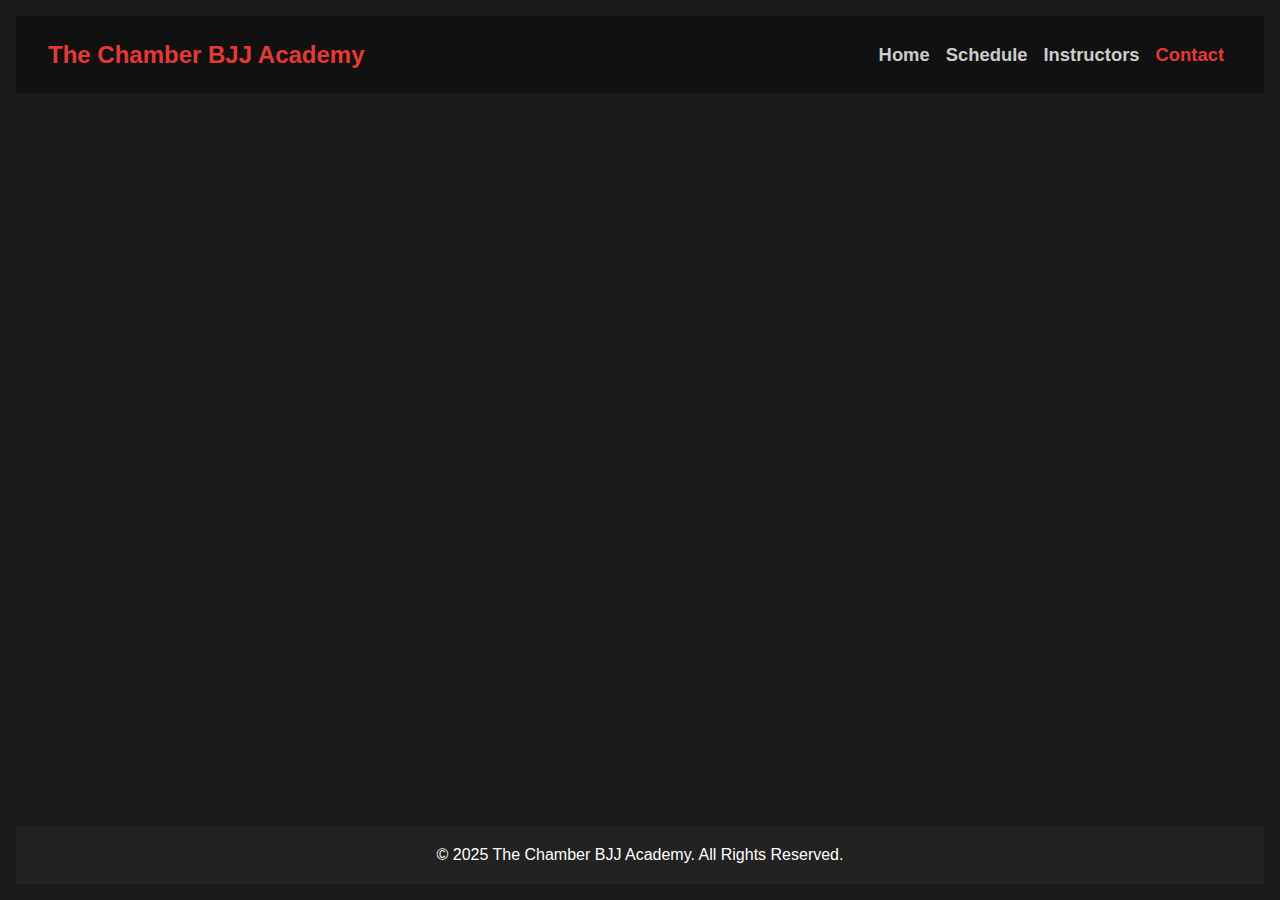
<file: contact.html>
<!DOCTYPE html>
<html lang="en">
    <head>
        <meta charset="UTF-8">
        <meta name="viewport" content="wideth=device-width, initial-scale=1.0">
        <title>The Chamber BJJ Academy</title>
        <link rel="stylesheet" href="styles.css">
    </head>

<body>
    <div class="pagewrapper">
    <header>
        <h1>The Chamber BJJ Academy</h1>
        <nav>
            <ul>
                <li><a href="index.html">Home</a></li>
                <li><a href="schedule.html">Schedule</a></li>
                <li><a href="instructors.html">Instructors</a></li>
                <li><a class="active" href="contact.html">Contact</a></li>
            </ul>
        </nav>
    </header>

    <main>

    </main>

    <footer>
        <p>&copy; 2025 The Chamber BJJ Academy. All Rights Reserved.</p>
    </footer>
    </div>
</body>
</html>
</file>
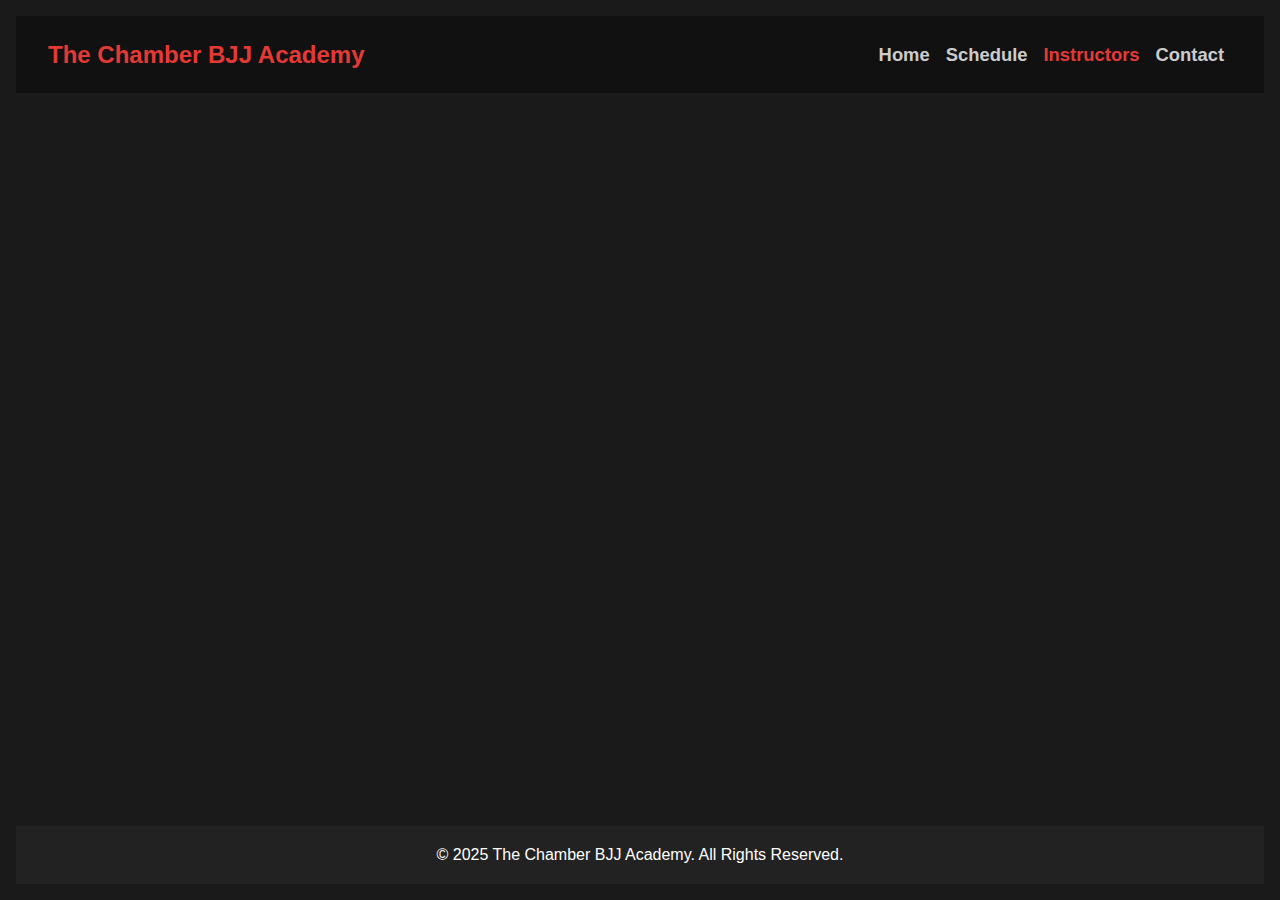
<file: instructors.html>
<!DOCTYPE html>
<html lang="en">
    <head>
        <meta charset="UTF-8">
        <meta name="viewport" content="wideth=device-width, initial-scale=1.0">
        <title>The Chamber BJJ Academy</title>
        <link rel="stylesheet" href="styles.css">
    </head>

<body>
    <div class="pagewrapper">
    <header>
        <h1>The Chamber BJJ Academy</h1>
        <nav>
            <ul>
                <li><a href="index.html">Home</a></li>
                <li><a href="schedule.html">Schedule</a></li>
                <li><a class="active" href="instructors.html">Instructors</a></li>
                <li><a href="contact.html">Contact</a></li>
            </ul>
        </nav>
    </header>

    <main>

    </main>

    <footer>
        <p>&copy; 2025 The Chamber BJJ Academy. All Rights Reserved.</p>
    </footer>
    </div>
</body>
</html>
</file>
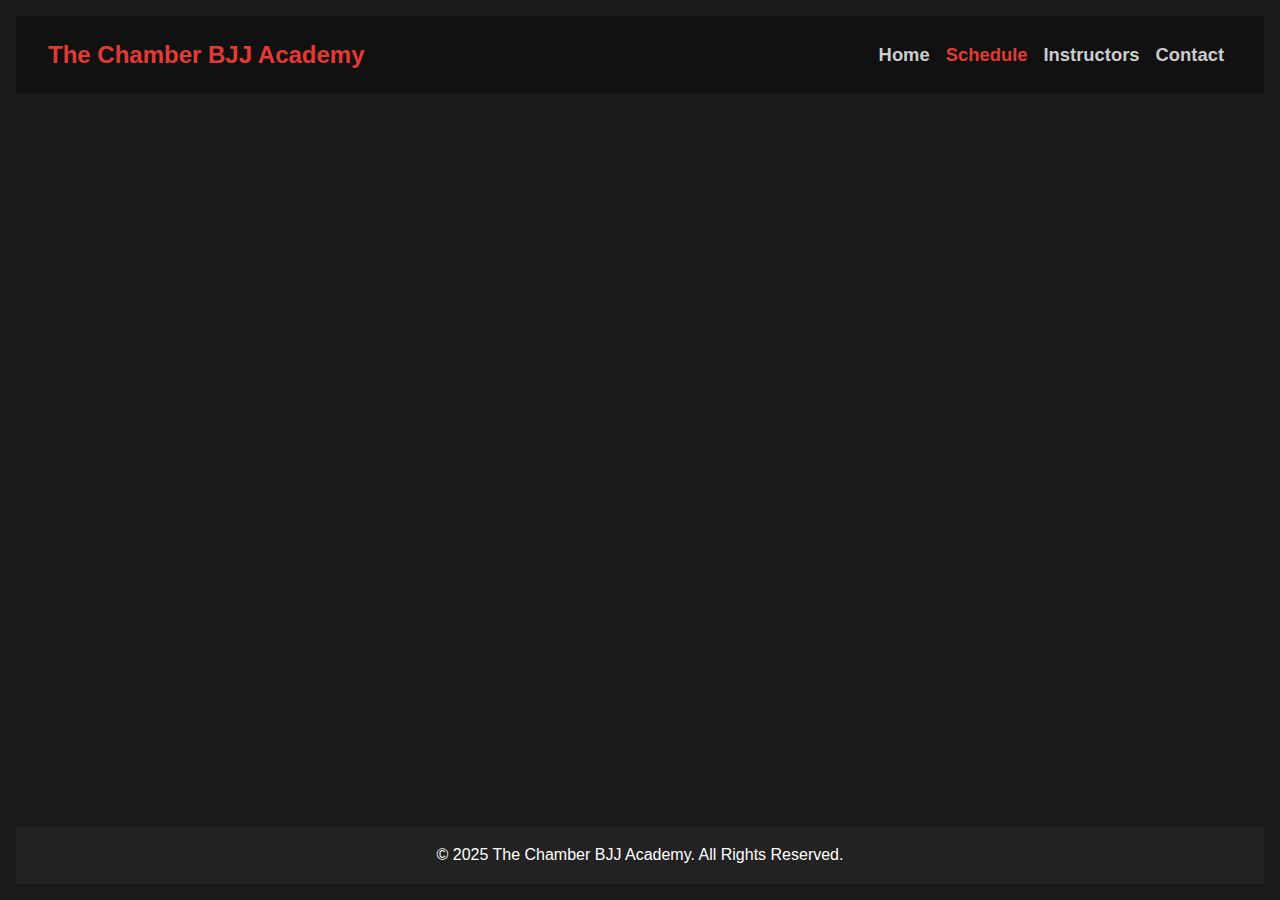
<file: schedule.html>
<!DOCTYPE html>
<html lang="en">
    <head>
        <meta charset="UTF-8">
        <meta name="viewport" content="wideth=device-width, initial-scale=1.0">
        <title>The Chamber BJJ Academy</title>
        <link rel="stylesheet" href="styles.css">
    </head>

<body>
    <div class="pagewrapper">
    <header>
        <h1>The Chamber BJJ Academy</h1>
        <nav>
            <ul>
                <li><a href="index.html">Home</a></li>
                <li><a class="active" href="schedule.html">Schedule</a></li>
                <li><a href="instructors.html">Instructors</a></li>
                <li><a href="contact.html">Contact</a></li>
            </ul>
        </nav>
    </header>

    <main>

    </main>

    <footer>
        <p>&copy; 2025 The Chamber BJJ Academy. All Rights Reserved.</p>
    </footer>
    </div>
</body>
</html>
</file>
<file: styles.css>
/* reset default spacing */

*{
    margin: 0;
    padding: 0;
    box-sizing: border-box;
}

body{
    font-family: Arial, sans-serif;
    line-height: 1.6;
    background-color: #1a1a1a;
    color: #e0e0e0;
    padding: 1rem;
}

/*---header---*/
header{
    background-color: #111;
    display: flex;
    padding: 1rem 2rem;
    justify-content: space-between;
    align-items: center;
}

header h1{
    color: #e53935;
    font-size: 1.5rem;
}
/*-------------*/

/*---navbar---*/
.nav{
    display: flex;
    justify-content: space-between;
}

nav ul {
    color: #fff;
    list-style: none;
    text-decoration: none;
    display: flex;
    flex-direction: row;
    justify-content: space-between;
    align-items: center;
}

nav li{
    padding: 0.5rem;

}

nav a{
    color: #ccc;
    text-decoration: none;
    font-weight: bold;
    transition: color 0.3s;
    font-size: 1.15rem;
}

nav a:hover, .active{
    color: #e53935;
}
/*-------------*/

main{
    padding: 2rem 0;
    flex: 1;
}

.column-wrapper{

}

footer{
    background-color: #222;
    color: #fff;
    text-align: center;
    padding: 1rem;
}

html, body{
    height: 100%;
    margin: 0;
}

.pagewrapper{
    min-height: 100%;
    display: flex;
    flex-direction: column;
}
</file>
